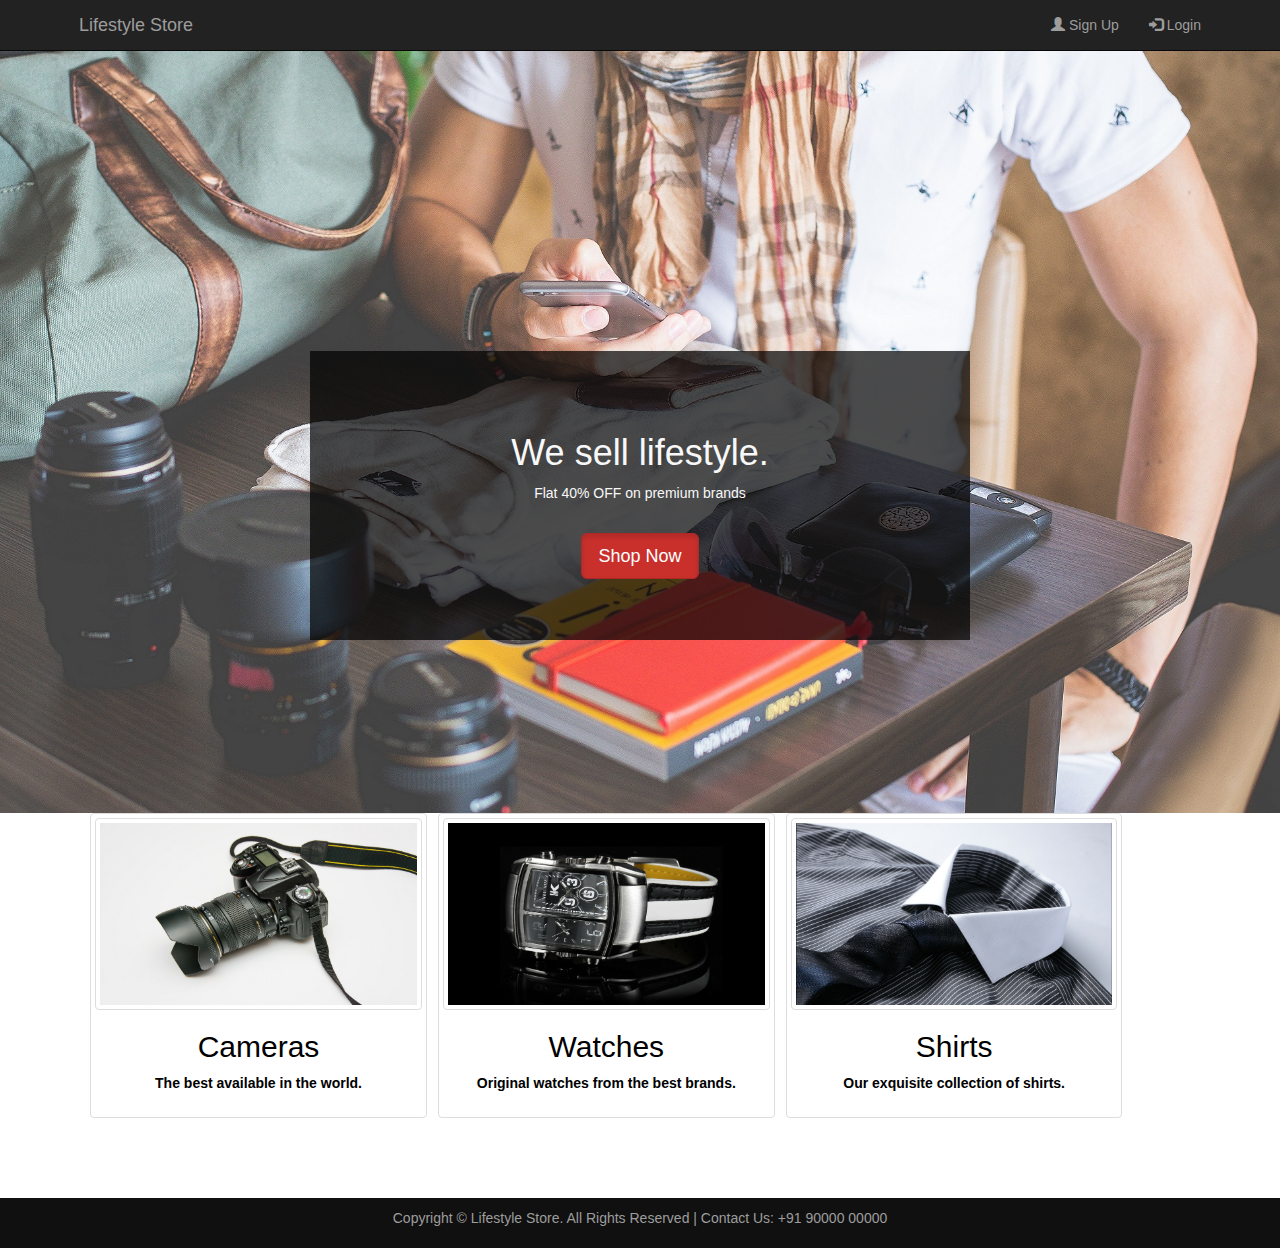
<file: index.html>
<!DOCTYPE html>
<html lang="en">
    <head>
	        <title>Bootstrap Introduction</title>


        <!-- Latest compiled and minified CSS -->
        <link rel="stylesheet" href="https://maxcdn.bootstrapcdn.com/bootstrap/3.3.7/css/bootstrap.min.css" >

        <!-- jQuery library -->
        <script src="https://ajax.googleapis.com/ajax/libs/jquery/1.12.4/jquery.min.js"></script>


        <!-- Latest compiled and minified JavaScript -->
        <script src="https://maxcdn.bootstrapcdn.com/bootstrap/3.3.7/js/bootstrap.min.js"></script>
        <meta name="viewport" content="width=device-width, initial-scale=1">
        <title>Welcome | Life Style Store</title>
        <!-- Custom CSS -->
        <link href="index.css" rel="stylesheet">
    </head>
    <body>
       <nav class="navbar navbar-inverse navbar-fixed-top">
            <div class="container">
                <div class="navbar-header">
                    <button type="button" class="navbar-toggle" data-toggle="collapse" data-target="#myNavbar">
                        <span class="icon-bar"></span>
                        <span class="icon-bar"></span>
                        <span class="icon-bar"></span>                        
                    </button>
                    <a class="navbar-brand" href="index.html">Lifestyle Store</a>
                </div>
                <div class="collapse navbar-collapse" id="myNavbar">
                    <ul class="nav navbar-nav navbar-right">
                        <li><a href="signup.html"><span class="glyphicon glyphicon-user"></span> Sign Up</a></li>
                        <li><a href="login.html"><span class="glyphicon glyphicon-log-in"></span> Login</a></li>
                    </ul>
                </div>
            </div>
        </nav>

        <div class="content">
            <!--Main banner image-->
            <div class = "banner-image">
                <div class="inner-banner-image">	
                    <center>
                        <div class="banner_content">
                            <h1>We sell lifestyle.</h1>
                            <p>Flat 40% OFF on premium brands </p>
                            <br/>
                            <a  href="products.html" class="btn btn-danger btn-lg active">Shop Now</a>
                        </div>
                    </center>
                </div>
            </div>
            <!--Main banner image end--> 
            <!--Item categories listing-->
            <div class="container">
                <div class="items">
                    <a href="#" >
                        <img src="1.jpg" alt="" class="thumbnail">
                        <div class="caption">
                            <h2>Cameras</h2>
                            <p>The best available in the world.</p>
                        </div>
                    </a>
                </div>
                <div class="items">
                    <a href="#" >
                        <img src="2.jpg" alt="" class="thumbnail">
                        <div class="caption">
                            <h2>Watches</h2>
                            <p>Original watches from the best brands.</p>
                        </div>
                    </a>
                </div>
                <div class="items">
                    <a href="#" >
                        <img src="3.jpg" alt="" class="thumbnail">
                        <div class="caption">
                            <h2>Shirts</h2>
                            <p>Our exquisite collection of shirts.</p>
                        </div>
                    </a>
                </div>
            </div>
        </div><br><br><br>
        <!--Item categories listing end-->

        <!--Footer-->
        <footer>
            <div class="container">
                <center>
                    <p>Copyright &copy; Lifestyle Store. All Rights Reserved  |  Contact Us: +91 90000 00000</p>	
                </center>
            </div>
        </footer>
        <!--Footer end-->

    </body> 
</html>
</file>
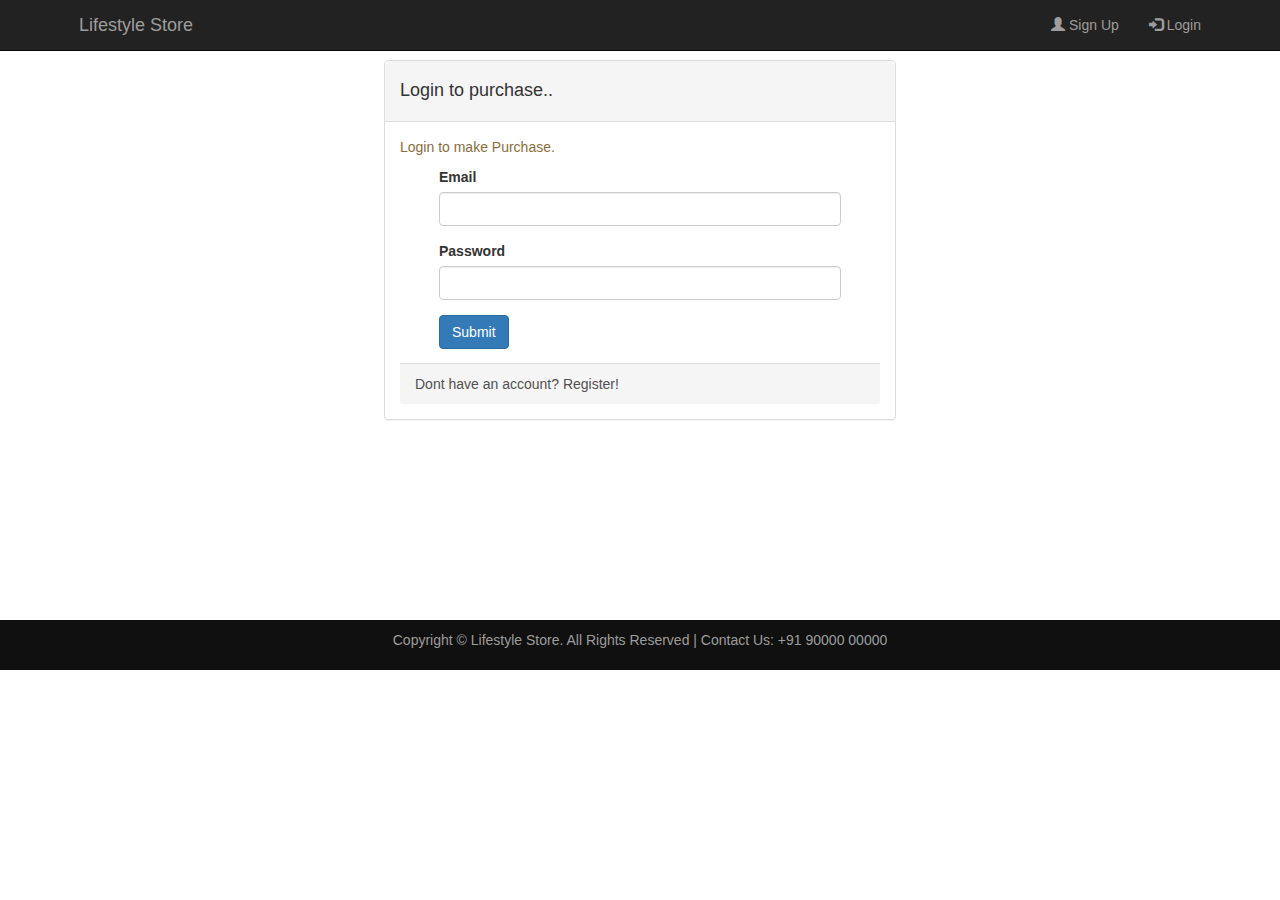
<file: login.html>
<html lang="en">
    <head>
	        <title>Bootstrap Introduction</title>


        <!-- Latest compiled and minified CSS -->
        <link rel="stylesheet" href="https://maxcdn.bootstrapcdn.com/bootstrap/3.3.7/css/bootstrap.min.css" >

        <!-- jQuery library -->
        <script src="https://ajax.googleapis.com/ajax/libs/jquery/1.12.4/jquery.min.js"></script>


        <!-- Latest compiled and minified JavaScript -->
        <script src="https://maxcdn.bootstrapcdn.com/bootstrap/3.3.7/js/bootstrap.min.js"></script>
        <meta name="viewport" content="width=device-width, initial-scale=1">
        <title>Welcome | Life Style Store</title>
        <!-- Custom CSS -->
        <link href="index.css" rel="stylesheet">
    </head>
    <body>
	<nav class="navbar navbar-inverse navbar-fixed-top">
            <div class="container">
                <div class="navbar-header">
                    <button type="button" class="navbar-toggle" data-toggle="collapse" data-target="#myNavbar">
                        <span class="icon-bar"></span>
                        <span class="icon-bar"></span>
                        <span class="icon-bar"></span>                        
                    </button>
                    <a class="navbar-brand" href="index.html">Lifestyle Store</a>
                </div>
                <div class="collapse navbar-collapse" id="myNavbar">
                    <ul class="nav navbar-nav navbar-right">
                        <li><a href="signup.html"><span class="glyphicon glyphicon-user"></span> Sign Up</a></li>
                        <li><a href="login.html"><span class="glyphicon glyphicon-log-in"></span> Login</a></li>
                    </ul>
                </div>
            </div>
        </nav><br><br><br>
		
		<div class="container1">
           
              
                    <div class="panel panel-default">
                        <div class="panel-heading">
                            <h4>Login to purchase..</h4>
                        </div>
                        <div class="panel-body">
                            <p class="text-warning">Login to make Purchase.</p>
                             <div class="container">
           
                
                 
                    <form>
                        
                            <label for="email">Email</label>
                            <input type="text" class="form-control form-group" id="email" name="email" >
                        
                        
                            <label for="password">Password</label>
                            <input type="text" class="form-control form-group" name="password" id="password">
                        
						 
                            
                            <input type="submit"  class="btn btn-primary" name="button" id="button">
                        
                    </form>
					</div>
					<div class="panel-footer"><a href="signup.html">Dont have an account? Register!</a></div>
		
						</div>
                        
                    </div>
               
           
        </div><br><br><br><br><br><br><br><br><br>
		
	
		
		<footer>
            <div class="container">
                <center>
                    <p>Copyright &copy; Lifestyle Store. All Rights Reserved  |  Contact Us: +91 90000 00000</p>	
                </center>
            </div>
        </footer>
</file>
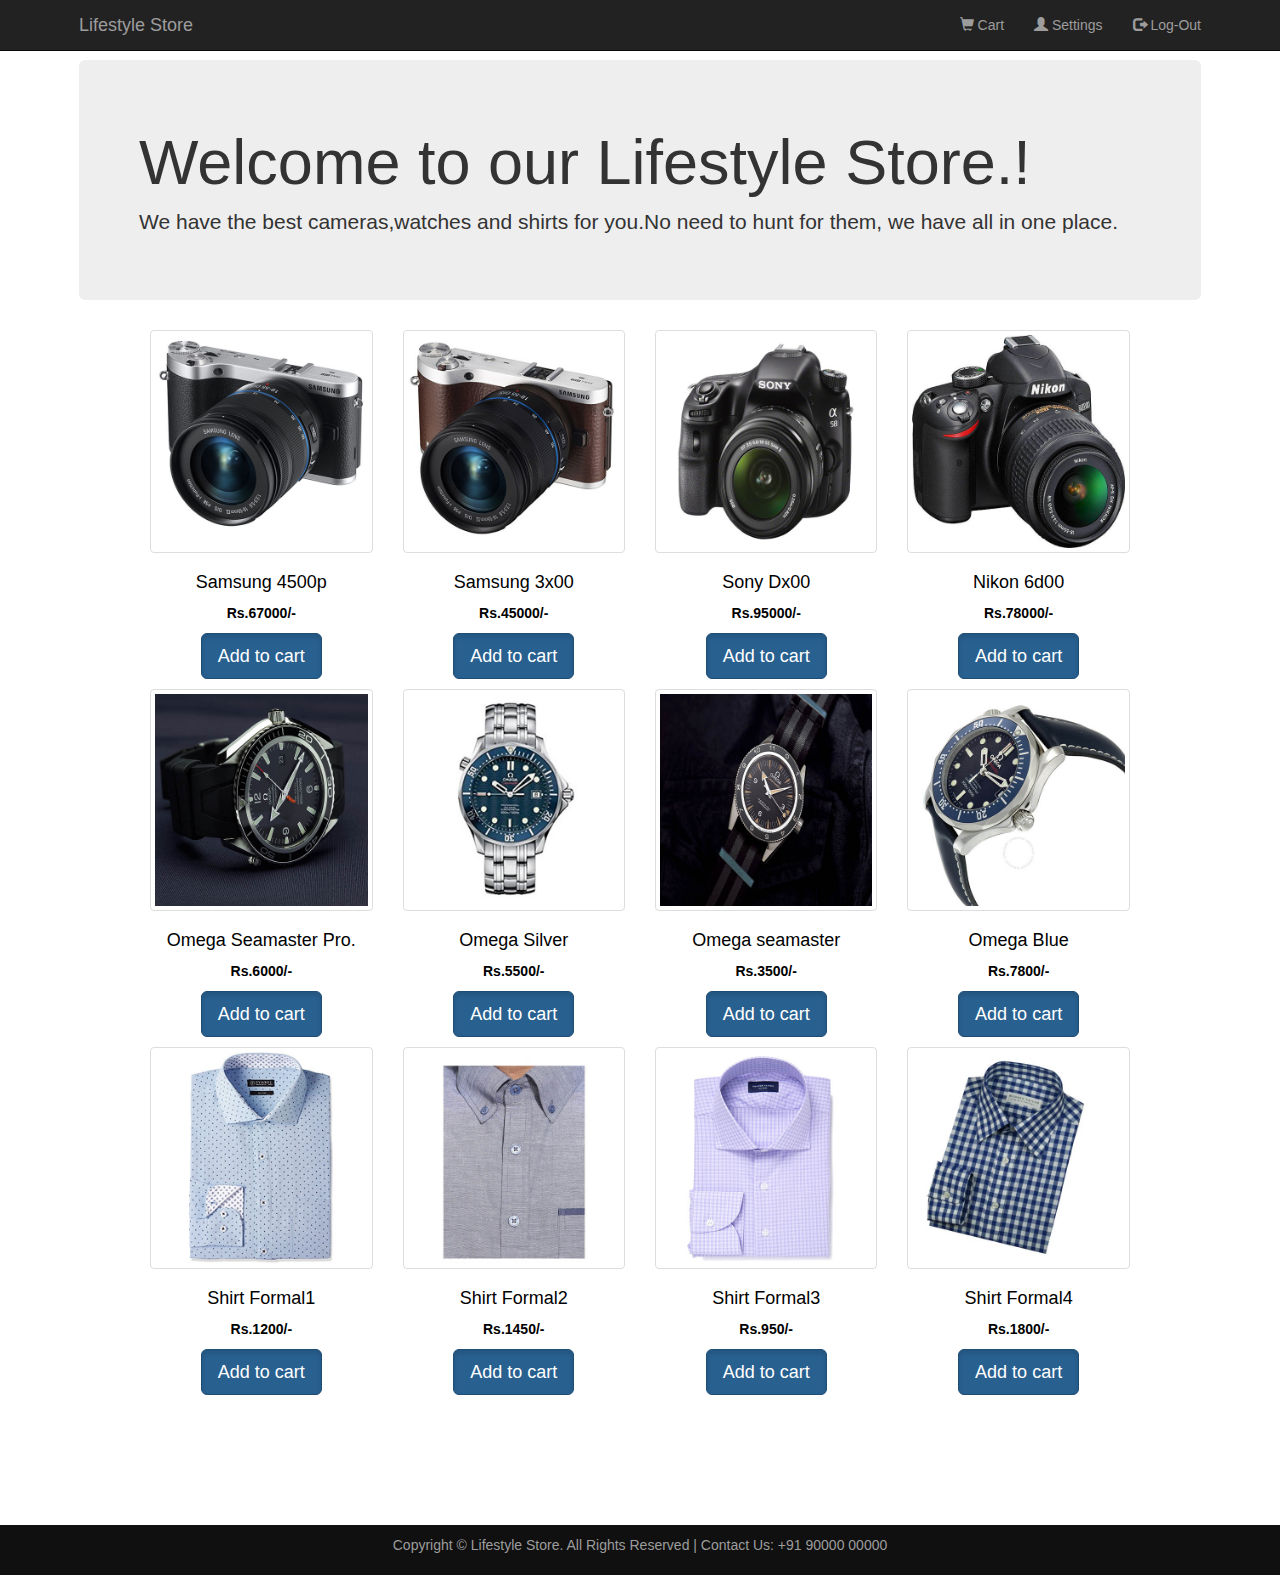
<file: products.html>
<html lang="en">
    <head>
	        <title>Bootstrap Introduction</title>


        <!-- Latest compiled and minified CSS -->
        <link rel="stylesheet" href="https://maxcdn.bootstrapcdn.com/bootstrap/3.3.7/css/bootstrap.min.css" >

        <!-- jQuery library -->
        <script src="https://ajax.googleapis.com/ajax/libs/jquery/1.12.4/jquery.min.js"></script>


        <!-- Latest compiled and minified JavaScript -->
        <script src="https://maxcdn.bootstrapcdn.com/bootstrap/3.3.7/js/bootstrap.min.js"></script>
        <meta name="viewport" content="width=device-width, initial-scale=1">
        <title>Welcome | Life Style Store</title>
        <!-- Custom CSS -->
        <link href="index.css" rel="stylesheet">
    </head>
    <body>
	<nav class="navbar navbar-inverse navbar-fixed-top">
            <div class="container">
                <div class="navbar-header">
                    <button type="button" class="navbar-toggle" data-toggle="collapse" data-target="#myNavbar">
                        <span class="icon-bar"></span>
                        <span class="icon-bar"></span>
                        <span class="icon-bar"></span> 
						<span class="icon-bar"></span> 						
                    </button>
                    <a class="navbar-brand" href="index.html">Lifestyle Store</a>
                </div>
                <div class="collapse navbar-collapse" id="myNavbar">
                    <ul class="nav navbar-nav navbar-right">
                        <li><a href="cart.html"><span class="glyphicon glyphicon-shopping-cart"></span> Cart</a></li>
                        <li><a href="settings.html"><span class="glyphicon glyphicon-user"></span> Settings</a></li>
						<li><a href="logout.html"><span class="glyphicon glyphicon-log-out"></span> Log-Out</a></li>
                    </ul>
                </div>
            </div>
        </nav><br><br><br>

		<div class="container">

            <div class="jumbotron">
                <h1>Welcome to our Lifestyle Store.!</h1>
				<p>We have the best cameras,watches and shirts for you.No need to hunt for them, we have all in one place.</p>
            </div>
			        <div class="container column_style">
            <div class="row text-center">
                <div class="col-md-3 col-sm-6">
                    <img src="p1.jpg" alt="" class="thumbnail">
					<div class="caption">
                            <h4>Samsung 4500p</h4>
                            <p>Rs.67000/-</p>
							<a  href="#" class="btn btn-primary btn-lg active">Add to cart</a>
                        </div>
						
                </div>
				 <div class="col-md-3 col-sm-6">
				 
                    <img src="p2.jpg" alt="" class="thumbnail">
					<div class="caption">
                            <h4>Samsung 3x00</h4>
                            <p>Rs.45000/-</p>
							<a  href="#" class="btn btn-primary btn-lg active">Add to cart</a>
                        </div>
						
                </div>
								 <div class="col-md-3 col-sm-6">
				 
                    <img src="p3.jpg" alt="" class="thumbnail">
					<div class="caption">
                            <h4>Sony Dx00</h4>
                            <p>Rs.95000/-</p>
							<a  href="#" class="btn btn-primary btn-lg active">Add to cart</a>
                        </div>
						
                </div>
								 <div class="col-md-3 col-sm-6">
				 
                    <img src="p4.jpg" alt="" class="thumbnail">
					<div class="caption">
                            <h4>Nikon 6d00</h4>
                            <p>Rs.78000/-</p>
							<a  href="#" class="btn btn-primary btn-lg active">Add to cart</a>
                        </div>
						
                </div>
                
            </div>
			
			
			    <div class="row text-center">
                <div class="col-md-3 col-sm-6">
                    <img src="p5.jpg" alt="" class="thumbnail">
					<div class="caption">
                            <h4>Omega Seamaster Pro.</h4>
                            <p>Rs.6000/-</p>
							<a  href="#" class="btn btn-primary btn-lg active">Add to cart</a>
                        </div>
						
                </div>
				 <div class="col-md-3 col-sm-6">
				 
                    <img src="p6.jpg" alt="" class="thumbnail">
					<div class="caption">
                            <h4>Omega Silver</h4>
                            <p>Rs.5500/-</p>
							<a  href="#" class="btn btn-primary btn-lg active">Add to cart</a>
                        </div>
						
                </div>
								 <div class="col-md-3 col-sm-6">
				 
                    <img src="p7.jpg" alt="" class="thumbnail">
					<div class="caption">
                            <h4>Omega seamaster</h4>
                            <p>Rs.3500/-</p>
							<a  href="#" class="btn btn-primary btn-lg active">Add to cart</a>
                        </div>
						
                </div>
								 <div class="col-md-3 col-sm-6">
				 
                    <img src="p8.jpg" alt="" class="thumbnail">
					<div class="caption">
                            <h4>Omega Blue</h4>
                            <p>Rs.7800/-</p>
							<a  href="#" class="btn btn-primary btn-lg active">Add to cart</a>
                        </div>
						
                </div>
                
            </div>
			
			    <div class="row text-center">
                <div class="col-md-3 col-sm-6">
                    <img src="p9.jpg" alt="" class="thumbnail">
					<div class="caption">
                            <h4>Shirt Formal1</h4>
                            <p>Rs.1200/-</p>
							<a  href="#" class="btn btn-primary btn-lg active">Add to cart</a>
                        </div>
						
                </div>
				 <div class="col-md-3 col-sm-6">
				 
                    <img src="p10.jpg" alt="" class="thumbnail">
					<div class="caption">
                            <h4>Shirt Formal2</h4>
                            <p>Rs.1450/-</p>
							<a  href="#" class="btn btn-primary btn-lg active">Add to cart</a>
                        </div>
						
                </div>
								 <div class="col-md-3 col-sm-6">
				 
                    <img src="p11.jpg" alt="" class="thumbnail">
					<div class="caption">
                            <h4>Shirt Formal3</h4>
                            <p>Rs.950/-</p>
							<a  href="#" class="btn btn-primary btn-lg active">Add to cart</a>
                        </div>
						
                </div>
								 <div class="col-md-3 col-sm-6">
				 
                    <img src="p12.jpg" alt="" class="thumbnail">
					<div class="caption">
                            <h4>Shirt Formal4</h4>
                            <p>Rs.1800/-</p>
							<a  href="#" class="btn btn-primary btn-lg active">Add to cart</a>
                        </div>
						
                </div>
                
            </div>
        </div>
        </div><br><br><br><br><br><br>
	
		
		<footer>
            <div class="container">
                <center>
                    <p>Copyright &copy; Lifestyle Store. All Rights Reserved  |  Contact Us: +91 90000 00000</p>	
                </center>
            </div>
        </footer>
</file>
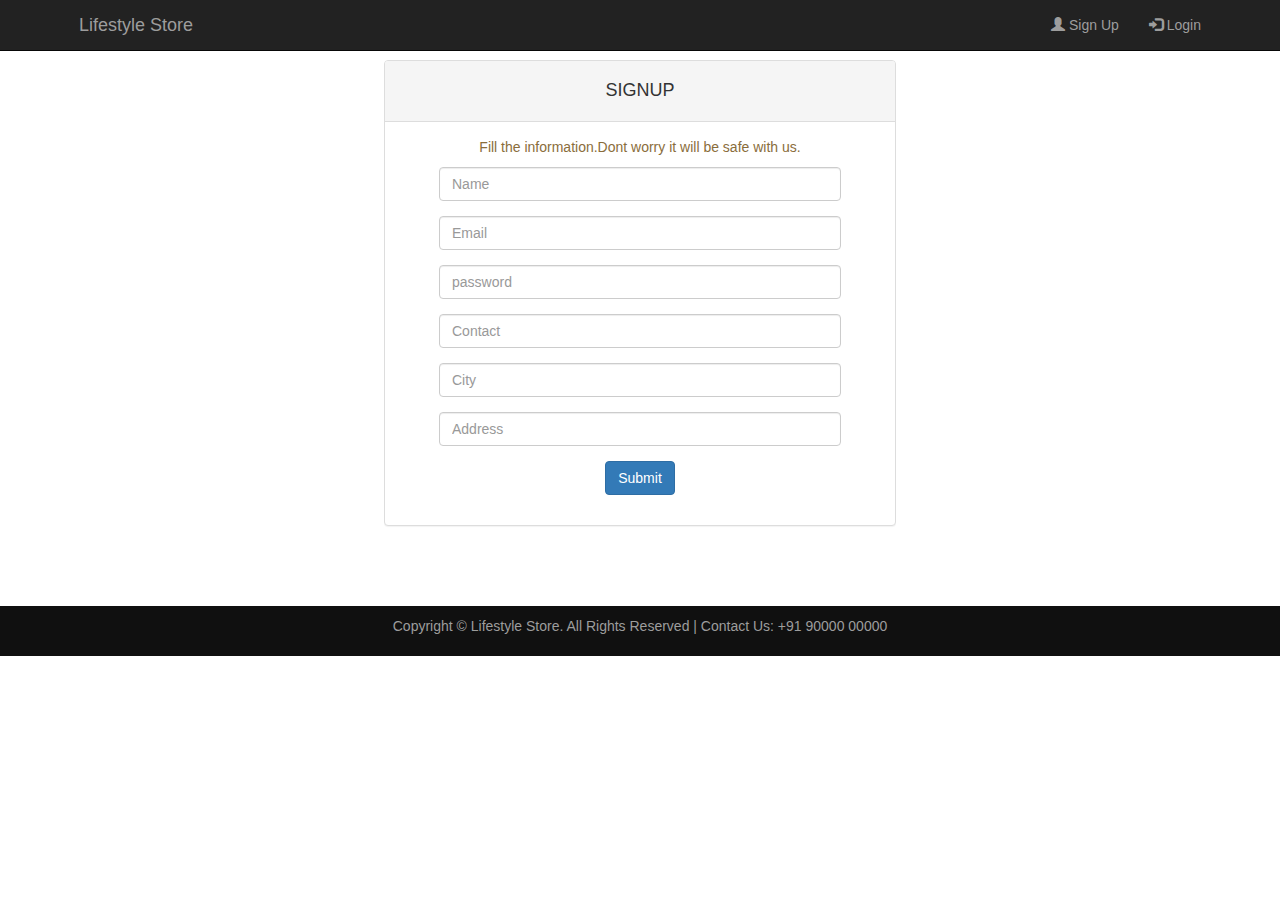
<file: signup.html>
<html lang="en">
    <head>
	        <title>Bootstrap Introduction</title>


        <!-- Latest compiled and minified CSS -->
        <link rel="stylesheet" href="https://maxcdn.bootstrapcdn.com/bootstrap/3.3.7/css/bootstrap.min.css" >

        <!-- jQuery library -->
        <script src="https://ajax.googleapis.com/ajax/libs/jquery/1.12.4/jquery.min.js"></script>


        <!-- Latest compiled and minified JavaScript -->
        <script src="https://maxcdn.bootstrapcdn.com/bootstrap/3.3.7/js/bootstrap.min.js"></script>
        <meta name="viewport" content="width=device-width, initial-scale=1">
        <title>Welcome | Life Style Store</title>
        <!-- Custom CSS -->
        <link href="index.css" rel="stylesheet">
    </head>
	    <body>
	<nav class="navbar navbar-inverse navbar-fixed-top">
            <div class="container">
                <div class="navbar-header">
                    <button type="button" class="navbar-toggle" data-toggle="collapse" data-target="#myNavbar">
                        <span class="icon-bar"></span>
                        <span class="icon-bar"></span>
                        <span class="icon-bar"></span>                        
                    </button>
                    <a class="navbar-brand" href="index.html">Lifestyle Store</a>
                </div>
                <div class="collapse navbar-collapse" id="myNavbar">
                    <ul class="nav navbar-nav navbar-right">
                        <li><a href="signup.html"><span class="glyphicon glyphicon-user"></span> Sign Up</a></li>
                        <li><a href="login.html"><span class="glyphicon glyphicon-log-in"></span> Login</a></li>
                    </ul>
                </div>
            </div>
        </nav><br><br><br>
		<center>
		        <div class="container1">
            <div class="panel panel-default">
                        <div class="panel-heading">
                            <h4>SIGNUP</h4>
                        </div>
                        <div class="panel-body">
                            <p class="text-warning">Fill the information.Dont worry it will be safe with us.</p>
                             <div class="container">
                    <form>
                        <div class="form-group">
                            
                            <input type="text"  class="form-group form-control" id="name" name="name" placeholder="Name" >
                        </div>
                        <div class="form-group">
                            
                            <input type="text"  class="form-group form-control" id="email" name="email" placeholder="Email" >
                        </div>
						<div class="form-group">
                            
                            <input type="text"  class="form-group form-control" id="password" name="password" placeholder="password" >
                        </div>
						                        <div class="form-group">
                            
                            <input type="text"  class="form-group form-control" id="contact" name="contact" placeholder="Contact" >
                        </div>
						<div class="form-group">
                            
                            <input type="text"  class="form-group form-control" id="city" name="city" placeholder="City" >
                        </div>
						<div class="form-group">
                            
                            <input type="text"  class="form-group form-control" id="address" name="address" placeholder="Address" >
                        </div>
						<div class="form-group">
                            
                            <input type="submit"  class="btn btn-primary" name="button" id="button">
                        </div>
                    </form></center>
                </div>
            </div>
        </div><br><br><br>
			<footer>
            <div class="container">
                <center>
                    <p>Copyright &copy; Lifestyle Store. All Rights Reserved  |  Contact Us: +91 90000 00000</p>	
                </center>
            </div>
        </footer>
</file>
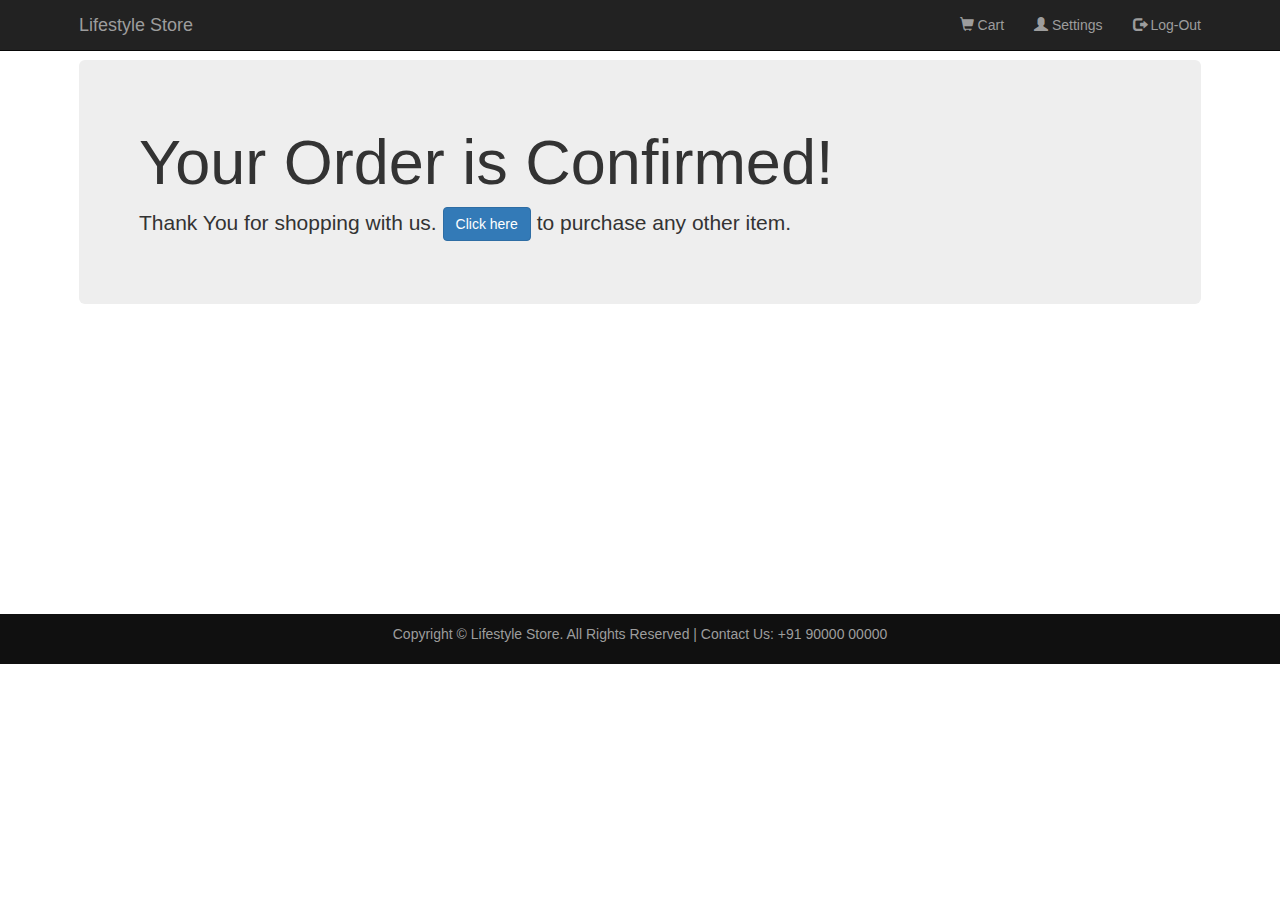
<file: success.html>
<html lang="en">
    <head>
	        <title>Bootstrap Introduction</title>


        <!-- Latest compiled and minified CSS -->
        <link rel="stylesheet" href="https://maxcdn.bootstrapcdn.com/bootstrap/3.3.7/css/bootstrap.min.css" >

        <!-- jQuery library -->
        <script src="https://ajax.googleapis.com/ajax/libs/jquery/1.12.4/jquery.min.js"></script>


        <!-- Latest compiled and minified JavaScript -->
        <script src="https://maxcdn.bootstrapcdn.com/bootstrap/3.3.7/js/bootstrap.min.js"></script>
        <meta name="viewport" content="width=device-width, initial-scale=1">
        <title>Welcome | Life Style Store</title>
        <!-- Custom CSS -->
        <link href="index.css" rel="stylesheet">
    </head>
    <body>
	<nav class="navbar navbar-inverse navbar-fixed-top">
            <div class="container">
                <div class="navbar-header">
                    <button type="button" class="navbar-toggle" data-toggle="collapse" data-target="#myNavbar">
                        <span class="icon-bar"></span>
                        <span class="icon-bar"></span>
                        <span class="icon-bar"></span> 
						<span class="icon-bar"></span> 						
                    </button>
                    <a class="navbar-brand" href="index.html">Lifestyle Store</a>
                </div>
                <div class="collapse navbar-collapse" id="myNavbar">
                    <ul class="nav navbar-nav navbar-right">
                        <li><a href="cart.html"><span class="glyphicon glyphicon-shopping-cart"></span> Cart</a></li>
                        <li><a href="settings.html"><span class="glyphicon glyphicon-user"></span> Settings</a></li>
						<li><a href="logout.html"><span class="glyphicon glyphicon-log-out"></span> Log-Out</a></li>
                    </ul>
                </div>
            </div>
        </nav><br><br><br>

		<div class="container">

            <div class="jumbotron">
                <h1>Your Order is Confirmed!</h1>
				<p>Thank You for shopping with us.
				<a href="products.html" class="btn btn-primary">Click here</a> to purchase any other item.</p>
            </div>
        </div><br><br><br><br><br><br><br><br><br><br><br><br><br><br>
	
		
		<footer>
            <div class="container">
                <center>
                    <p>Copyright &copy; Lifestyle Store. All Rights Reserved  |  Contact Us: +91 90000 00000</p>	
                </center>
            </div>
        </footer>
</file>
<file: index.css>
body{
    width: 100%;
    height: 100%;
    margin: 0;
}

.header{
    background-color:#000;
    color:#fff;
    border-color: #080808;
    min-height: 50px;
    border: 1px solid transparent;
}

.inner-header{
    width:80%;
    margin:auto;
}

a{
    text-decoration: none;
    background-color: transparent;
    color:#515050;
}

.logo{
    float: left;
    height: 50px;
    padding: 15px;
    font-size: 20px;
    font-weight: bold;
}

.header-link{
    float:right;
    font-size:14px;
    height: 50px;
    padding: 15px 15px;
    font-size:16px;
    font-weight: bold;
}

div.content{
    min-height: 600px;
}

div.banner-image {
	padding-top: 75px;
    padding-bottom: 50px;
    text-align: center;
    color: #f8f8f8;
    background: url('01.jpg')no-repeat center center;
    background-size: cover;
}

div.inner-banner-image{
    padding-top: 12%;
    width:80%;
    margin:auto;
}

div.banner_content {
    position: relative;
    padding-top: 6%;
    padding-bottom: 6%;
	margin-top: 12%;
    margin-bottom: 12%;
    background-color: rgba(0, 0, 0, 0.7);
    max-width: 660px;
}

.container{
    width:90%;
    margin:auto;
    overflow:hidden;
}
.container1{
    width:40%;
    margin:auto;
    overflow:hidden;
}

div.items{
    width:30%;
    display: block;
    padding: 4px;
    margin-bottom: 20px;
    line-height: 1.42857143;
    background-color: #fff;
    border: 1px solid #ddd;
    border-radius: 4px;
    float:left;
    margin-left:1%;
}

img.thumbnail{
    display: block;
    max-width: 100%;
    height: auto;
	
}

div.caption{
    color:#000;
    padding:0px 10px 10px;
    font-weight: bold;
    text-align: center;
}

footer{
	padding: 10px 0;
    background-color: #101010;
    color:#9d9d9d;
    bottom: 0;
	width: 100%
}

.button{
    color: #fff;
    background-color: #c9302c;
    border-color: #ac2925;
    padding: 10px 16px;
    font-size: 18px;
    line-height: 1.3333333;
    border-radius: 6px;

}
</file>
